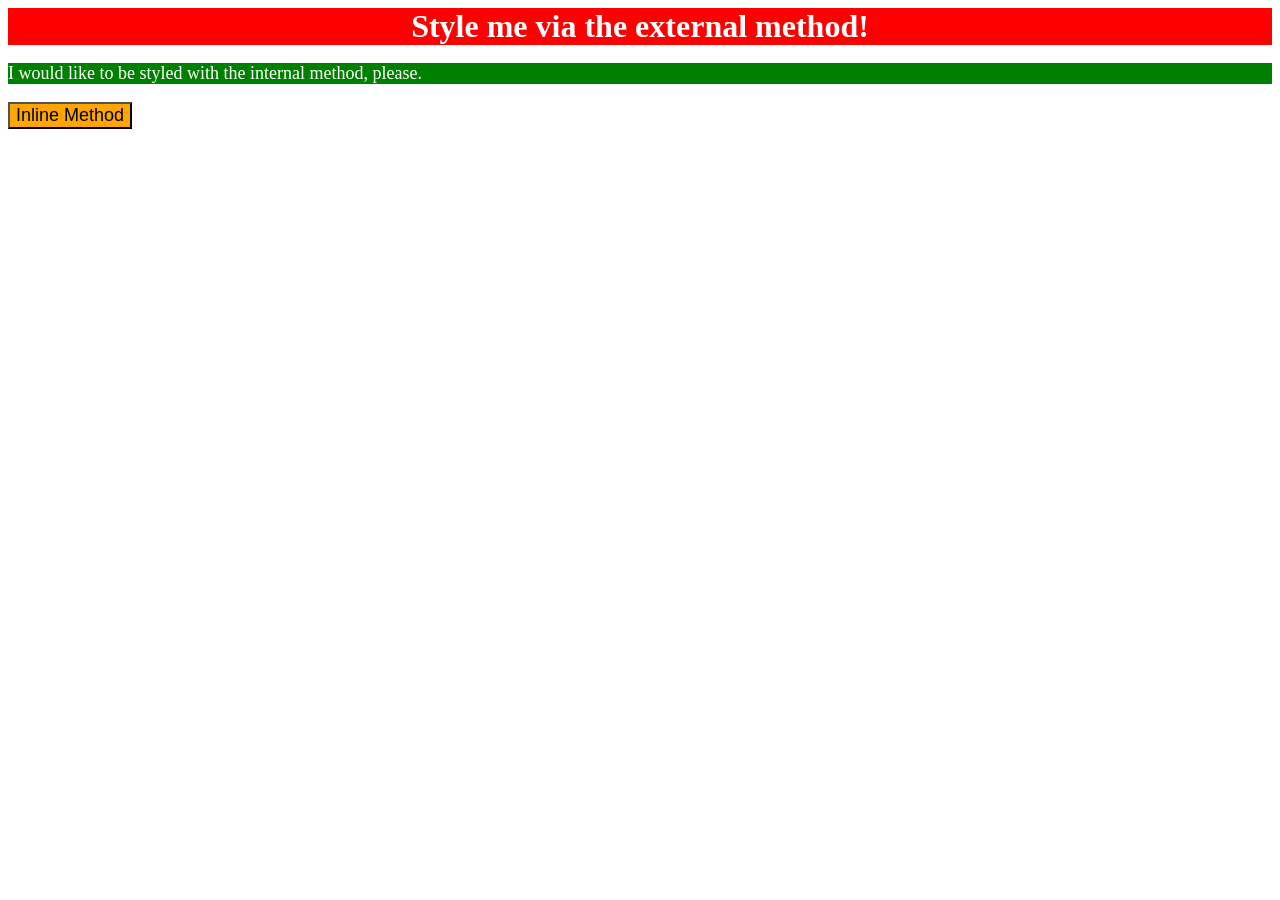
<file: foundations/intro-to-css/01-css-methods/index.html>
<!DOCTYPE html>
<html lang="en">
  <head>
    <meta charset="UTF-8">
    <meta http-equiv="X-UA-Compatible" content="IE=edge">
    <meta name="viewport" content="width=device-width, initial-scale=1.0">
    <link rel="stylesheet" href="styles.css">
    <style>
      p{
        background-color: green;
        color: white;
        font-size: 18px; 
      }
    </style>
    <title>Methods for Adding CSS</title>
  </head>
  <body>
    <div>Style me via the external method!</div>
    <p>I would like to be styled with the internal method, please.</p>
    <button style="background-color: orange; font-size: 18px;">Inline Method</button>
  </body>
</html>
</file>
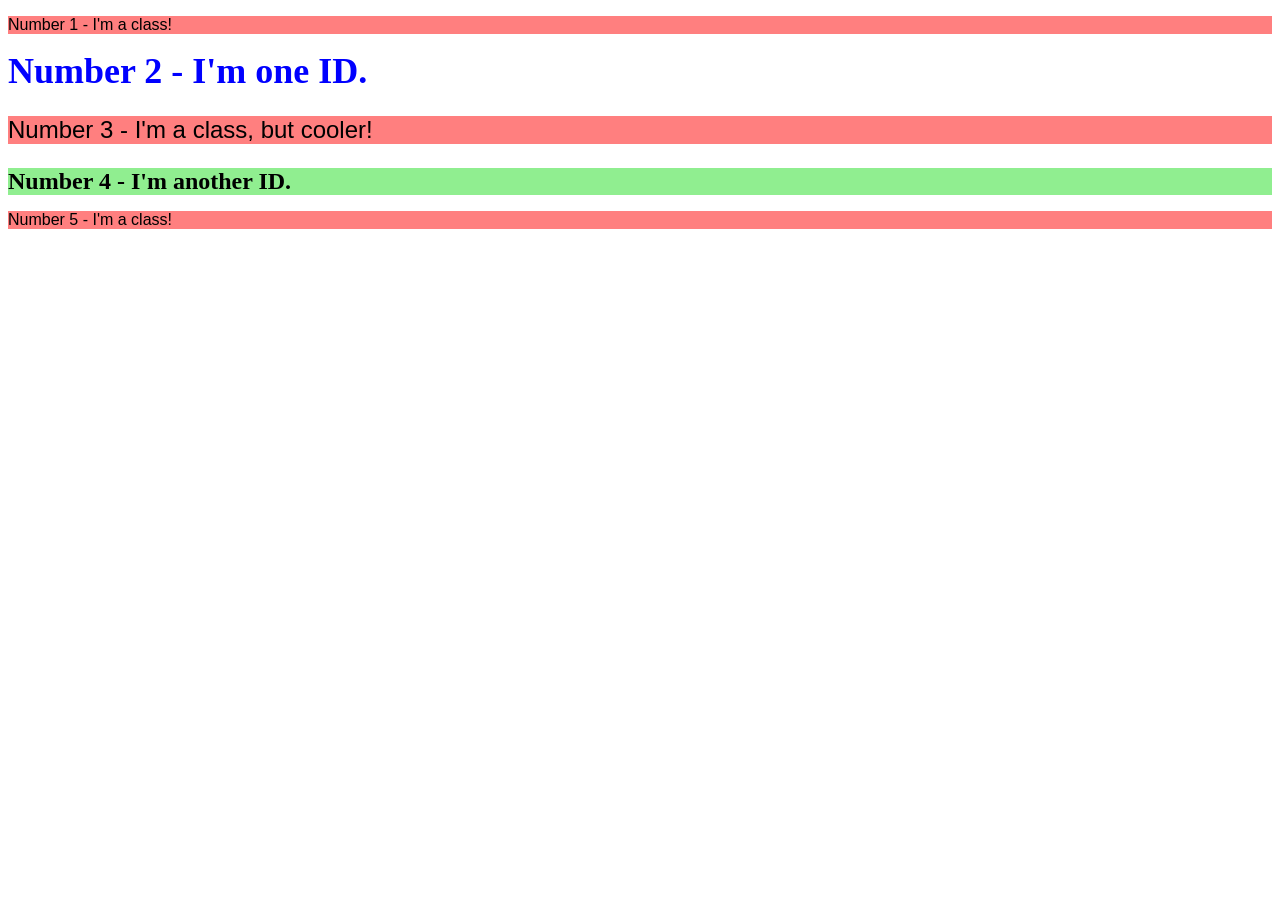
<file: foundations/intro-to-css/02-class-id-selectors/index.html>
<!DOCTYPE html>
<html lang="en">
  <head>
    <meta charset="UTF-8">
    <meta http-equiv="X-UA-Compatible" content="IE=edge">
    <meta name="viewport" content="width=device-width, initial-scale=1.0">
    <title>Class and ID Selectors</title>
    <link rel="stylesheet" href="style.css">
  </head>
  <body>
    <p class="paragraph">Number 1 - I'm a class!</p>
    <div id="div-2">Number 2 - I'm one ID.</div>
    <p class="paragraph adjust-font">Number 3 - I'm a class, but cooler!</p>
    <div id="div-4" class="adjust-font">Number 4 - I'm another ID.</div>
    <p class="paragraph">Number 5 - I'm a class!</p>
  </body>
</html>
</file>
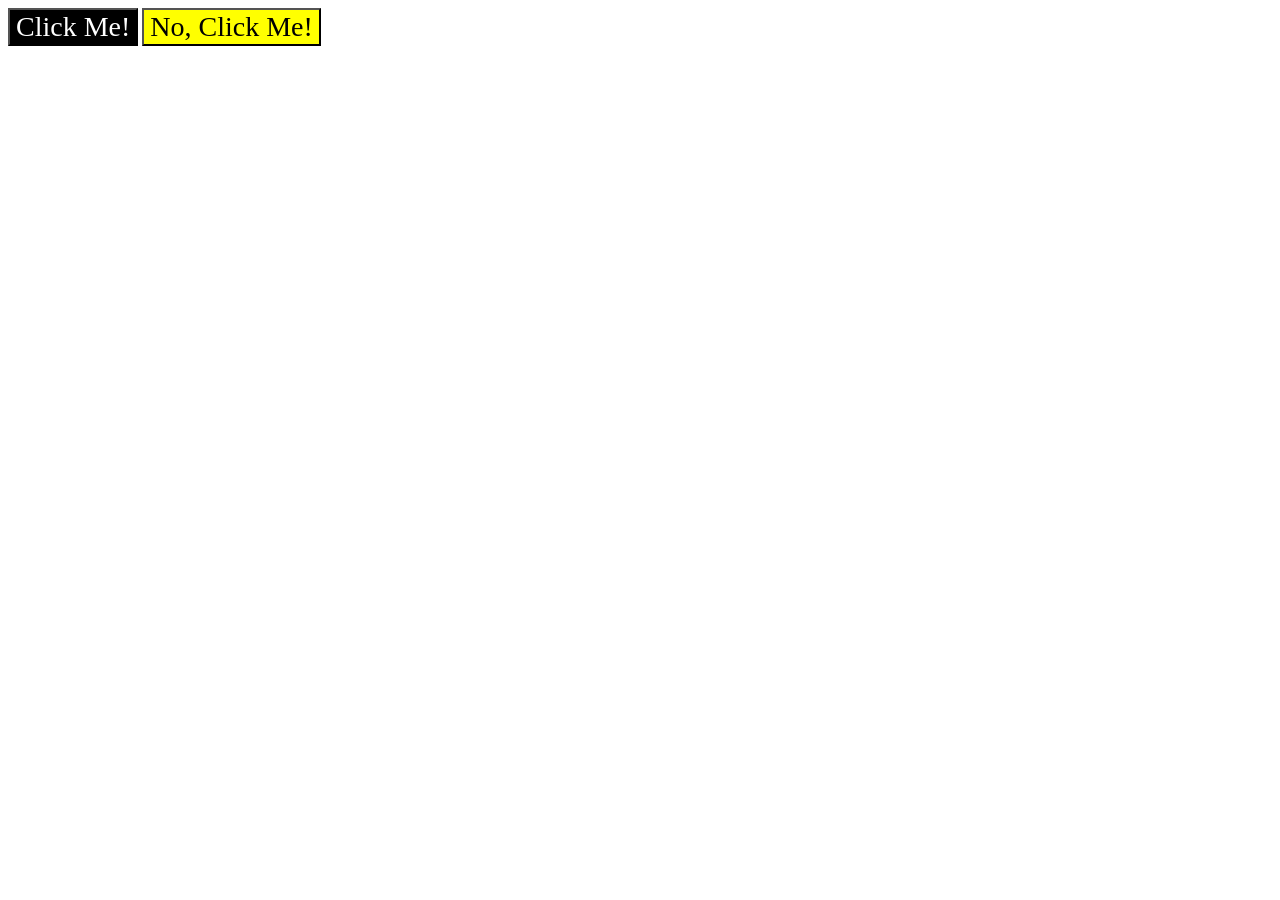
<file: foundations/intro-to-css/03-grouping-selectors/index.html>
<!DOCTYPE html>
<html lang="en">
  <head>
    <meta charset="UTF-8">
    <meta http-equiv="X-UA-Compatible" content="IE=edge">
    <meta name="viewport" content="width=device-width, initial-scale=1.0">
    <title>Grouping Selectors</title>
    <link rel="stylesheet" href="style.css">
  </head>
  <body>
    <button class="black">Click Me!</button>
    <button class="yellow">No, Click Me!</button>
  </body>
</html>
</file>
<file: foundations/intro-to-css/01-css-methods/styles.css>
div{
    background-color: red;
    color: white;
    font-size: 32px;
    text-align: center;
    font-weight: bold;
}
</file>
<file: foundations/intro-to-css/02-class-id-selectors/style.css>
/*   
    Ordered by:
    1st -> class selectors
    2nd -> id selectors
*/

/* First and last elements */
.paragraph{
    background-color: #FF7F7F;
    font-family: 'Verdana', Geneva, Tahoma, sans-serif;
}

/* Third element */
.adjust-font{
    font-size: 24px;
}

/* Second element */
#div-2{
    color: #0000FF;
    font-weight: bold;
    font-size: 36px;
}

/* Fourth element */
#div-4{
    background-color: #90EE90;
    font-weight: bold;
}
</file>
<file: foundations/intro-to-css/03-grouping-selectors/style.css>
/* Add CSS Styling */
.black,
.yellow{
    font-family: 'Times New Roman', Times, sans-serif;
    font-size: 28px;
}

.black{
    background-color: #000;
    color: #FFF;
}

.yellow{
    background-color: #FFFF00;
}
</file>
